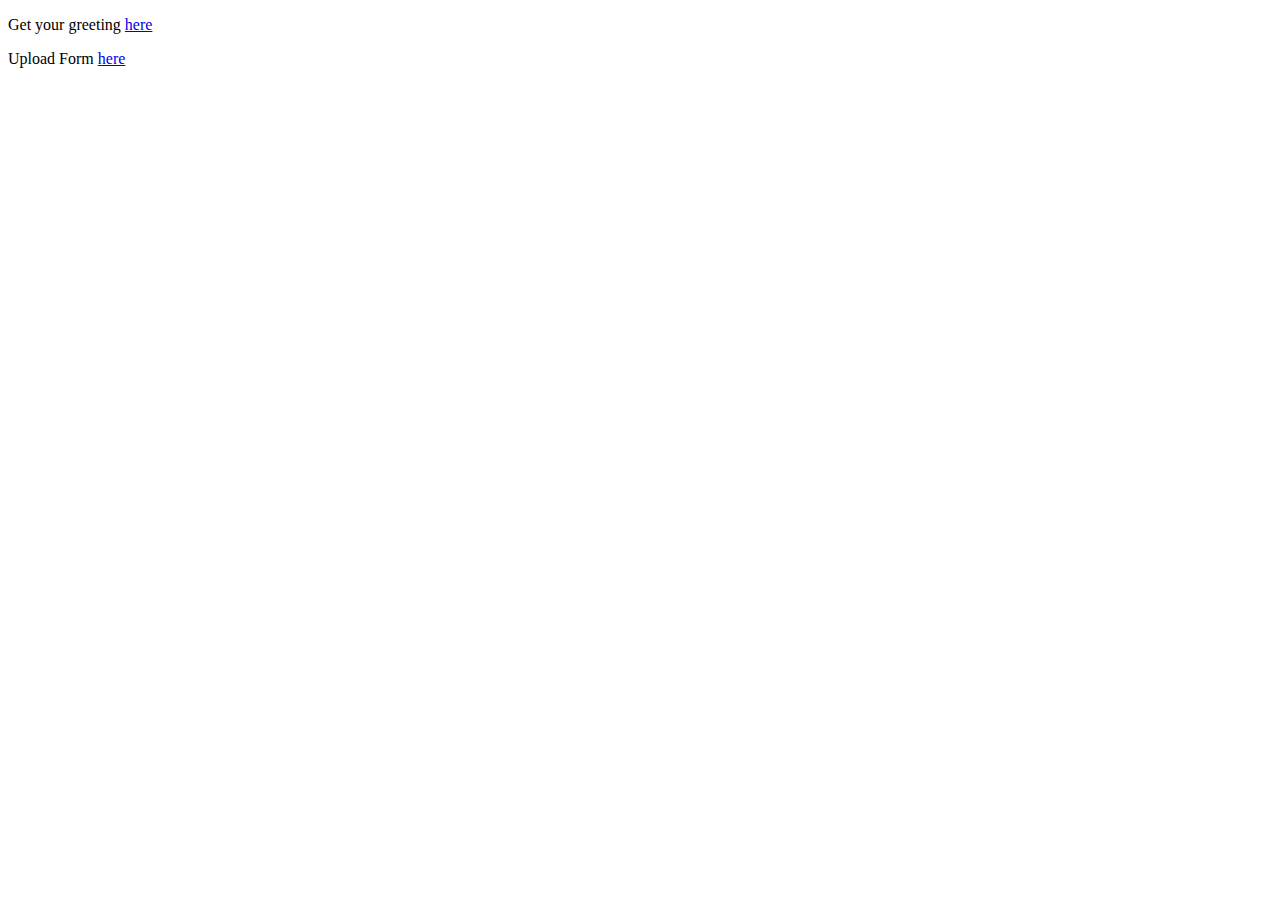
<file: dataloader/src/main/resources/static/index.html>
<!DOCTYPE HTML>
<html>
<head> 
    <title>Getting Started: Serving Web Content</title> 
    <meta http-equiv="Content-Type" content="text/html; charset=UTF-8" />
</head>
<body>
    <p>Get your greeting <a href="/greeting">here</a></p>
    <p>Upload Form <a href="/upload">here</a></p>
</body>
</html>
</file>
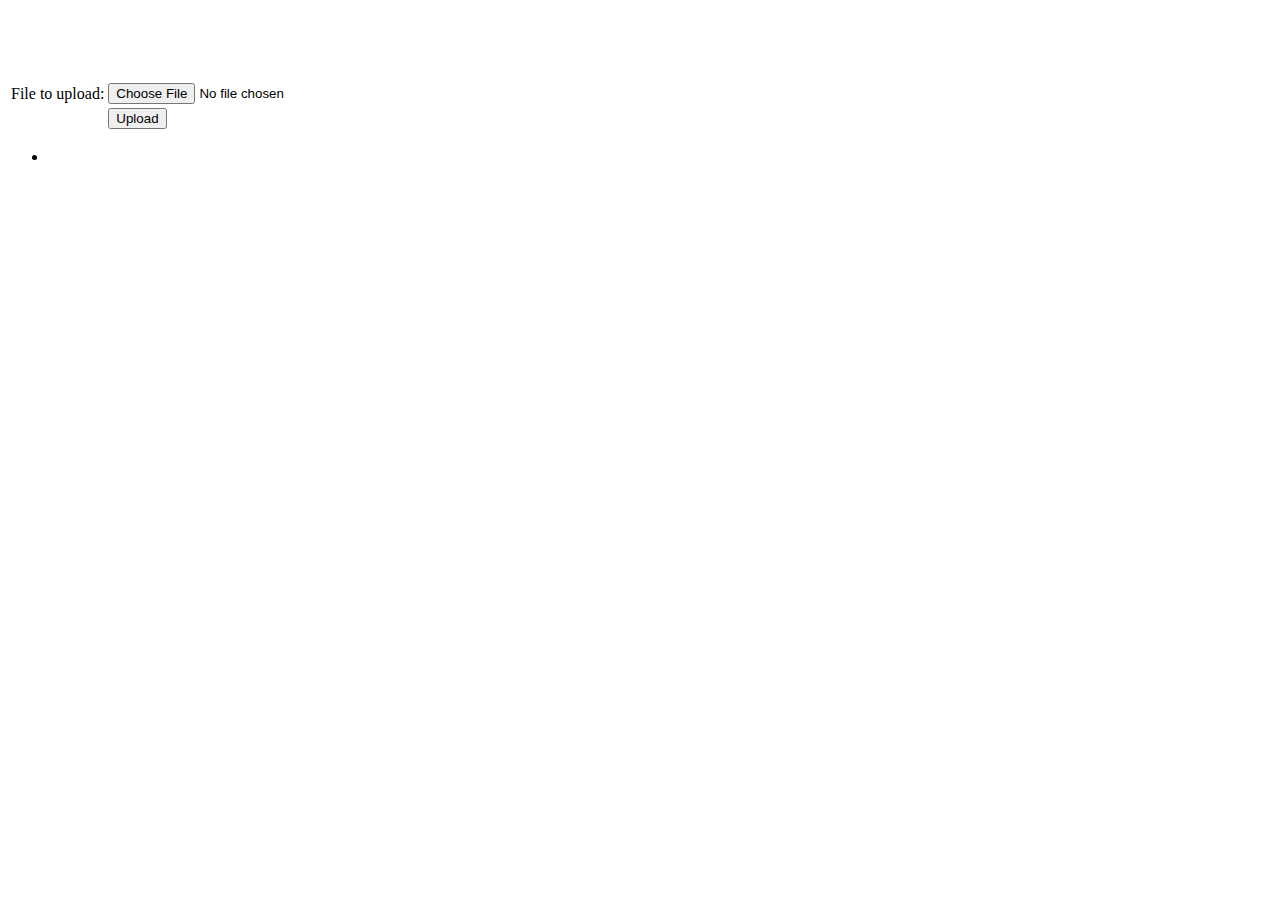
<file: dataloader/src/main/resources/templates/uploadForm.html>
<html xmlns:th="http://www.thymeleaf.org">
<body>

<div>
    <br/>
    <br/>
    <br/>
    <br/>
</div>

<div>
    <form method="POST" enctype="multipart/form-data" action="/">
        <table>
            <tr><td>File to upload:</td><td><input type="file" name="file" /></td></tr>
            <tr><td></td><td><input type="submit" value="Upload" /></td></tr>
        </table>
    </form>
</div>

<div>
    <ul>
        <li th:each="file : ${files}">
            <a th:href="${file}" th:text="${file}" />
        </li>
    </ul>
</div>

</body>
</html>
</file>
